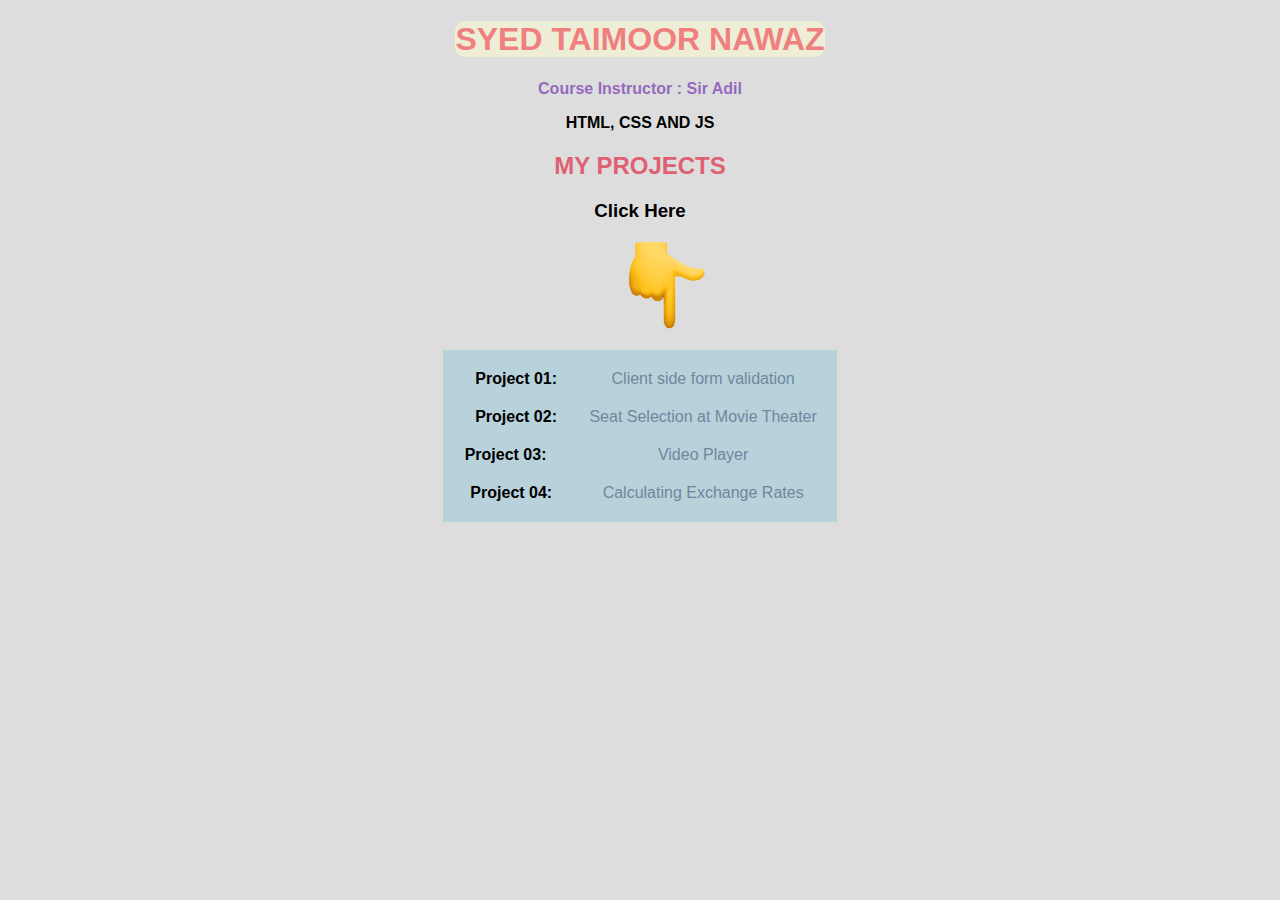
<file: index.html>
<!DOCTYPE html>
<html lang="en">

<head>
    <meta charset="UTF-8">
    <meta http-equiv="X-UA-Compatible" content="IE=edge">
    <meta name="viewport" content="width=device-width, initial-scale=1.0">

    <!-- Tab ICON -->
    <title>HTM, CSS & JS PROJECTS</title>
    <link rel="shortcut icon" href="icon.png" type="image/x-icon">

    <!-- External Css -->
    <link rel="stylesheet" href="style.css">

    <!-- JS -->
    <script src="script.js"></script>

</head>

<body>
    <h1><b>SYED TAIMOOR NAWAZ</b></h1>
    <p>Course Instructor : Sir Adil</p>
    <p>HTML, CSS AND JS</p>

    <!-- Projects -->
    <h2>MY PROJECTS</h2>
    <h3>Click Here</h3>
    <img src="click_here.png" alt="Click Here">

    <div class="projects">
        <ul>
            <!-- P1 -->
            <li>
                <p class="p1">Project 01:</p>
                <a href="projects/p1/index.html" target="_blank">Client side form validation</a>
            </li>
            <!-- P2 -->
            <li>
                <p class="p2">Project 02:</p>
                <a href="projects/p2/index.html" target="_blank">Seat Selection at Movie Theater</a>
            </li>
            <!-- P3 -->
            <li>
                <p class="p3">Project 03:</p>
                <a href="projects/p3/index.html" target="_blank">Video Player</a>
            </li>
            <!-- P4 -->
            <li>
                <p class="p4">Project 04:</p>
                <a href="projects/p4/index.html" target="_blank">Calculating Exchange Rates</a>
            </li>
        </ul>
    </div>
</body>
</html>
</file>
<file: style.css>
/* <!-- CSS --> */
    
* {
    text-align: center;
    font-family: Verdana, Geneva, Tahoma, sans-serif;
}

body {
    background-color: rgba(211, 211, 211, 0.781);
}

body b {
    background-color: rgba(250, 250, 210, 0.596);
    color: lightcoral;
    border-radius: 10px;
}

h1+p {
    color: rgba(136, 84, 185, 0.863);
    font-weight: bold;
}

p {
    font-weight: bold;
}

h2 {
    color: rgb(223, 96, 115);
}

li {
    list-style-type: none;
    margin: 20px;
}

a {
    color: rgb(111, 135, 158);
    text-decoration: none;
}

a:hover {
    color: rgb(25, 136, 73);
    cursor: pointer;
}

img {
    max-width:100%;
    height: 10vh;
    display: block;
    position: relative;
    left: 48vw;
}

.p1{
    display: inline;
    position: relative;
    right: 50px;
}

.p2{
    display: inline;
    position: relative;
    right: 28px;
}

.p3{
    display: inline;
    position: relative;
    right: 107px;
}

.p4{
    display: inline;
    position: relative;
    right: 46px;
}

.projects{
    background-color: rgba(176, 207, 218, 0.836);
    display: inline-block;
    margin-top: 20px;
}
</file>
